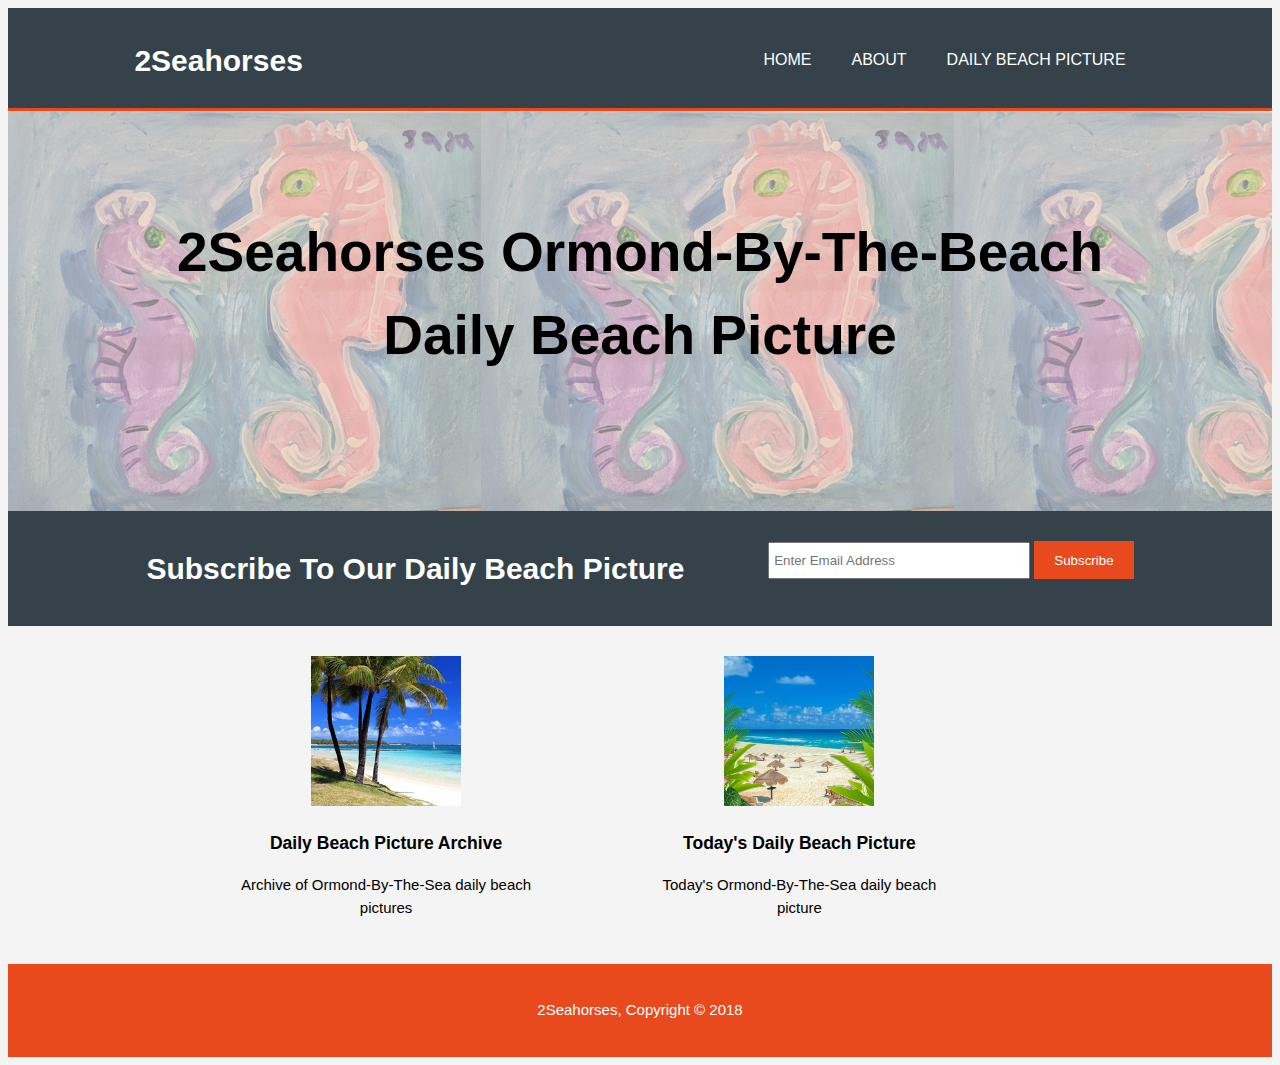
<file: index.html>
<!DOCTYPE html>
<html>

<head>
    <meta charset="utf-8">
    <meta name="viewport" content="width=device-width">
    <meta name="description" content="Ormond-By-The-Sea daily beach pic">
    <meta name="keywords" content="ormond, beach, daily, pic, picture">
    <meta name="author" content="Richard Smith">
    <title>2Seahorses | Welcome</title>
    <linK rel="stylesheet" href="./css/style.css">
</head>

<body>
    <header>
        <div class="container">
            <div id="branding">
                <h1>2Seahorses</h1>
            </div>
            <nav>
                <ul>
                    <li>
                        <a href="index.html">Home</a>
                    </li>
                    <li>
                        <a href="about.html">About</a>
                    </li>
                    <li>
                        <a href="index.html">Daily Beach Picture</a>
                    </li>
                </ul>
            </nav>
        </div>
    </header>

    <section id="showcase">
        <div class="container">
            <h1>2Seahorses Ormond-By-The-Beach Daily Beach Picture</h1>
        </div>
    </section>

    <section id="subscribe">
        <div class="container">
            <h1>Subscribe To Our Daily Beach Picture</h1>
            <form>
                <input type="email" placeholder="Enter Email Address">
                <button type="submit" class="button_1">Subscribe</button>
            </form>
        </div>
    </section>

    <section id="boxes">
        <div class="container">
            <div class="box">
                <img src="./img/archive_beach.jpg">
                <h3>Daily Beach Picture Archive</h3>
                <p>Archive of Ormond-By-The-Sea daily beach pictures</p>
            </div>
            <div class="box">
                <img src="./img/today_beach.jpg">
                <h3>Today's Daily Beach Picture</h3>
                <p>Today's Ormond-By-The-Sea daily beach picture</p>
            </div>
        </div>
    </section>

    <footer>
        <p>2Seahorses, Copyright &copy; 2018</p>
    </footer>

</body>

</html>
</file>
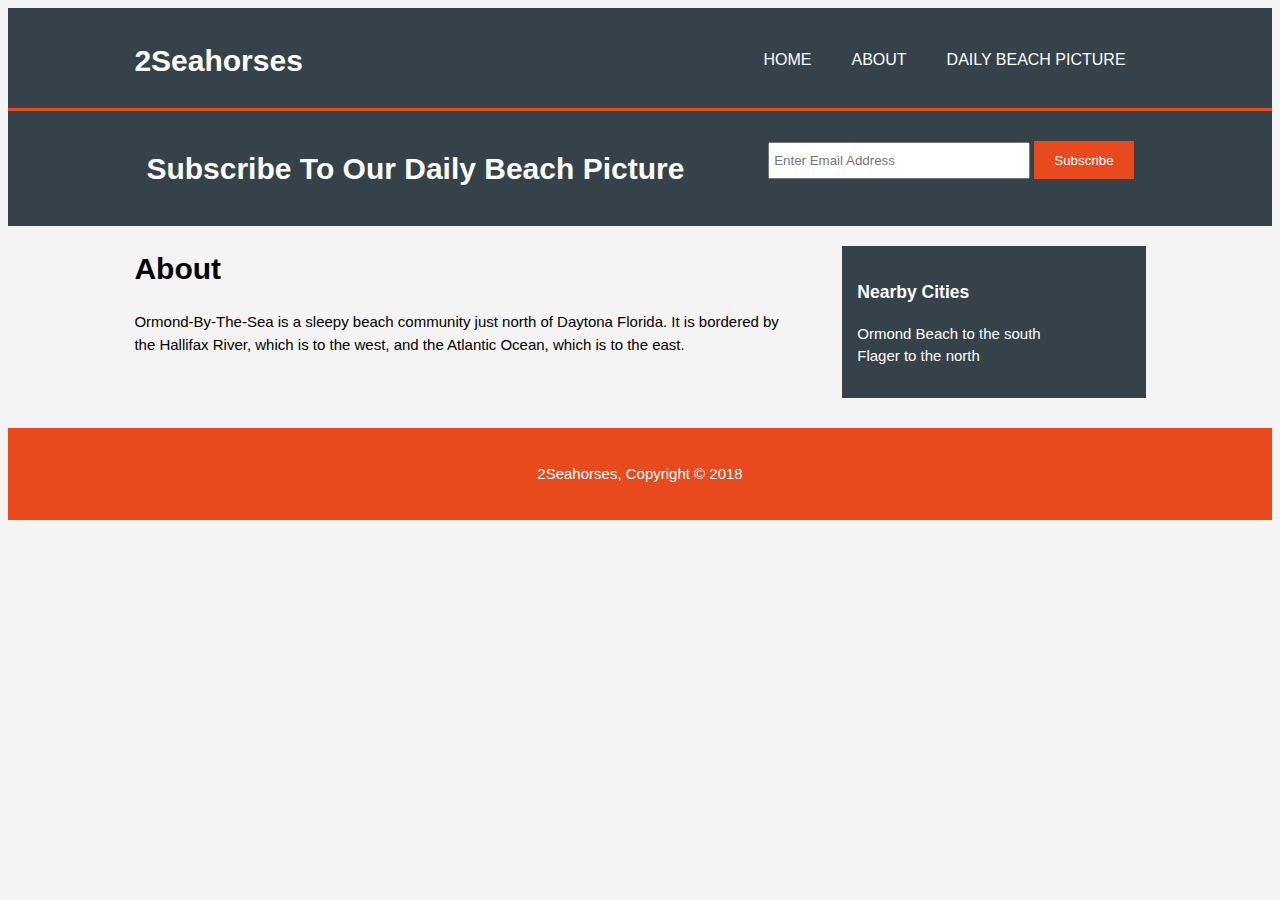
<file: about.html>
<!DOCTYPE html>
<html>

<head>
    <meta charset="utf-8">
    <meta name="viewport" content="width=device-width">
    <meta name="description" content="Ormond-By-The-Sea daily beach pic">
    <meta name="keywords" content="ormond, beach, daily, pic, picture">
    <meta name="author" content="Richard Smith">
    <title>2Seahorses | About</title>
    <linK rel="stylesheet" href="./css/style.css">
</head>

<body>
    <header>
        <div class="container">
            <div id="branding">
                <h1>2Seahorses</h1>
            </div>
            <nav>
                <ul>
                    <li>
                        <a href="index.html">Home</a>
                    </li>
                    <li>
                        <a href="about.html">About</a>
                    </li>
                    <li>
                        <a href="daily_beach_pic.html">Daily Beach Picture</a>
                    </li>
                </ul>
            </nav>
        </div>
    </header>
    <section id="subscribe">
        <div class="container">
            <h1>Subscribe To Our Daily Beach Picture</h1>
            <form>
                <input type="email" placeholder="Enter Email Address">
                <button type="submit" class="button_1">Subscribe</button>
            </form>
        </div>
    </section>
    <section id="main">
        <div class="container">
            <article id="main-col">
                <h1 class="page-title">About</h1>
                <p>
                    Ormond-By-The-Sea is a sleepy beach community just north of Daytona Florida. It is bordered by the Hallifax River, which is to the west, 
                    and the Atlantic Ocean, which is to the east.
                </p>
            </article>
            <aside id="sidebar">
                <div class="dark">
                    <h3>Nearby Cities</h3>
                    <p>
                        Ormond Beach to the south
                        <br>Flager to the north
                    </p>
                </div>
            </aside>
        </div>
    </section>
    <footer>
        <p>2Seahorses, Copyright &copy; 2018</p>
    </footer>
</body>

</html>
</file>
<file: css/style.css>
body{
    font-family: Arial, Helvetica, sans-serif;
    font-size: 15px;
    line-height: 1.5;
    padding: 0;
    background-color: #f4f4f4
}

/* global */
.container{
    width: 80%;
    margin: auto;
    overflow: hidden;
}

ul{
    margin: 0;
    padding: 0;
}

.button_1{
    height: 38px;
    background: #e8491d;
    border: 0;
    padding-left: 20px;
    padding-right: 20px;
    color: #ffffff;
}

.dark{
    padding: 15px;
    background: #35424a;
    color: #ffffff;
    margin-top: 10px;
    margin-bottom: 10px;
}

/* header */
header{
    background: #35424a;
    color: #ffffff;
    padding-top: 30px;
    min-height: 70px;
    border-bottom: #e8491d 3px solid;
}

header a{
    color: #ffffff;
    text-decoration: none;
    text-transform: uppercase;
    font-size: 16px;
}

header li{
    float: left;
    display: inline;
    padding: 0 20px 0 20px;
}

header #branding{
    float: left;
}

header #branding h1{
    margin: 0;
}

header nav{
    float: right;
    margin-top: 10px;
}

header a:hover{
    color: #9c8d8d;
    font-weight: bold;
}

/* showcase */
#showcase{
    min-height: 400px;
    background: url('../img/2seahorses.png');
    text-align: center;
    color: #000000;
}

#showcase h1{
    margin-top: 100px;
    font-size: 55px;
    margin-bottom: 10px;
}

/* subscribe */
#subscribe{
    padding: 15px;
    color: #ffffff;
    background: #35424a;
}

#subscribe h1{
    float: left;
}

#subscribe form{
    float: right;
    margin-top: 15px;
}

#subscribe input[type="email"]{
    padding: 4px;
    height: 25px;
    width: 250px;
}

/* boxes */
#boxes{
    margin-top: 20px;
}

#boxes .box{
    float: left;
    text-align: center;
    width: 30%;
    padding: 10px;
    padding-left: 100px;
}

#boxes .box img{
    width: 150px;
}

/* article */
article#main-col{
    float: left;
    width: 65%;
}

/* sidebar */
aside#sidebar{
    float: right;
    width: 30%;
    margin-top: 10px;
}

/* footer */
footer{
    padding: 20px;
    margin-top: 20px;
    color: #ffffff;
    background-color: #e8491d;
    text-align: center
}

/* media queries */
@media(max-width: 768px){
    header #branding,
    header nav,
    header nav li,
    #subscribe h1,
    #subscribe form,
    #boxes .box,
    article#main-col,
    aside#sidebar{
        float: none;
        text-align: center;
        width: 100%;
    }

    header{
        padding-bottom: 20px;
    }

    #showcase h1{
        margin-top: 40px;
    }

    #subscribe button{
        display:block;
        width: 100%;
    }

    #subscribe form input[type="email"]{
        width: 100%;
        margin-bottom: 5px;
    }
}
</file>
